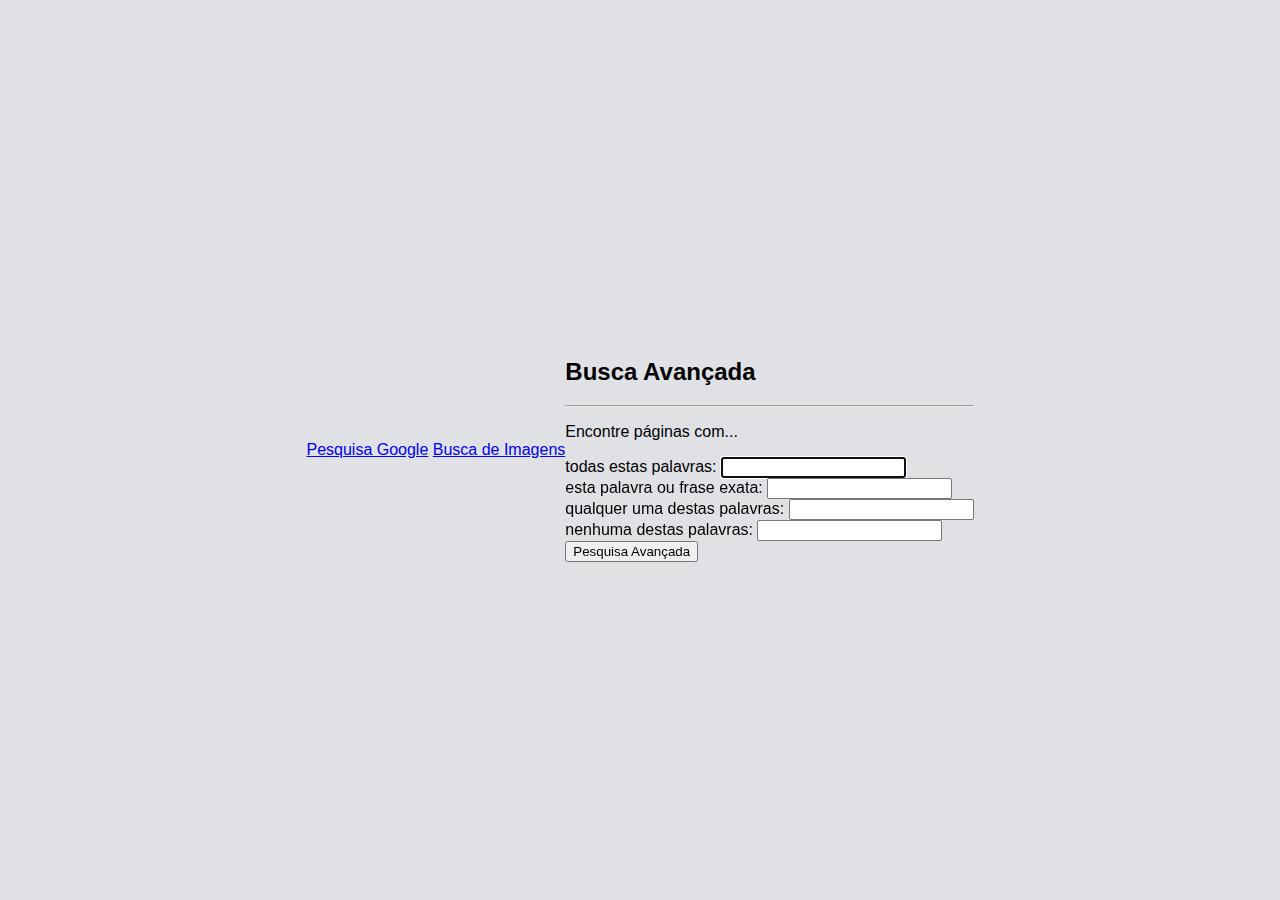
<file: search/search/advanced.html>
<!DOCTYPE html>
<html lang="en">
<head>
    <meta charset="UTF-8">
    <meta name="viewport" content="width=device-width, initial-scale=1.0">
    <title>Advanced Search</title>
    <link rel="stylesheet" href="styles.css">
</head>
<body>
    <header class="top-nav">
        <a href="index.html">Pesquisa Google</a>
        <a href="image.html">Busca de Imagens</a>
    </header>

    <main class="advanced-container">
        <h2>Busca Avançada</h2>
        <hr> <p class="adv-subtitle">Encontre páginas com... </p>

        <form action="https://google.com/search">
            <div class="form-row">
                <label>todas estas palavras:</label>
                <input type="text" name="as_q" class="adv-input" autofocus>
            </div>

            <div class="form-row">
                <label>esta palavra ou frase exata:</label>
                <input type="text" name="as_epq" class="adv-input" autofocus>
            </div>

            <div class="form-row">
                <label>qualquer uma destas palavras:</label>
                <input type="text" name="as_oq" class="adv-input" autofocus>
            </div>

            <div class="form-row">
                <label>nenhuma destas palavras:</label>
                <input type="text" name="as_eq" class="adv-input" autofocus>
            </div>

            <div class="adv-btn-container">
                <input type="submit" value="Pesquisa Avançada" class="adv-btn">
            </div>
    </main>
</body>
</html>
</file>
<file: search/search/styles.css>
body {
    margin: 0;
    padding: 0;
    height: 100vh;
    display: flex;
    justify-content: center;
    align-items: center;
    font-family: Arial, sans-serif;
    background-color: #dfe1e5;
}

.main-container {
    display: flex;
    flex-direction: column;
    align-items: center;
    width: 100%;
}

.logo {
    width: 150px;
    margin-bottom: 20px;
}

.search-form {
    display: flex;
    width: 100%;
    /* justify content */
    flex-direction: column;
    align-items: center;
}

.search-bar {
    width: 90%;
    max-width: 580px;
    padding: 12px 20px;
    font-size: 16px;
    background-color: #ffffff;
    
    /* Forçamos a remoção do contorno padrão e deixamos a borda invisível */
    outline: none !important; 
    border: 1px solid transparent !important; 
    border-radius: 24px;
    transition: border-color 0.4s ease; 
}

/* O estilo quando interage */
.search-bar:hover, .search-bar:focus {
    border: 1px solid #000000 !important; 
    outline: none !important;
}

.button-container {
    margin-top: 10px;
    display: flex;
    gap: 12px;
}

.search-btn {
    background-color: #f8f9fa;
    border: 1px solid #f8f9fa;
    border-radius: 4px;
    color: #3c4043;
    font-size: 14px;
    padding: 10px 26px;
    cursor: pointer;
}

.search-btn:hover {
    box-shadow: 0 1px 1px rgba(0,0,0,.1);
    border: 1px solid #dadce0;
    color: #202124;
}

footer {
    background-color: #f2f2f2; /* Cinza clássico do rodapé do Google */
    width: 100%;
    position: absolute;
    bottom : 0;
    display: flex;
    justify-content: space-between;
    padding: 15px 30px;
    box-sizing: border-box;
}

footer a {
    color: #70757a;
    text-decoration: none;
    font-size: 14px;
    margin: 0 10px;
}

footer a:hover {
    text-decoration: underline;
}
</file>
